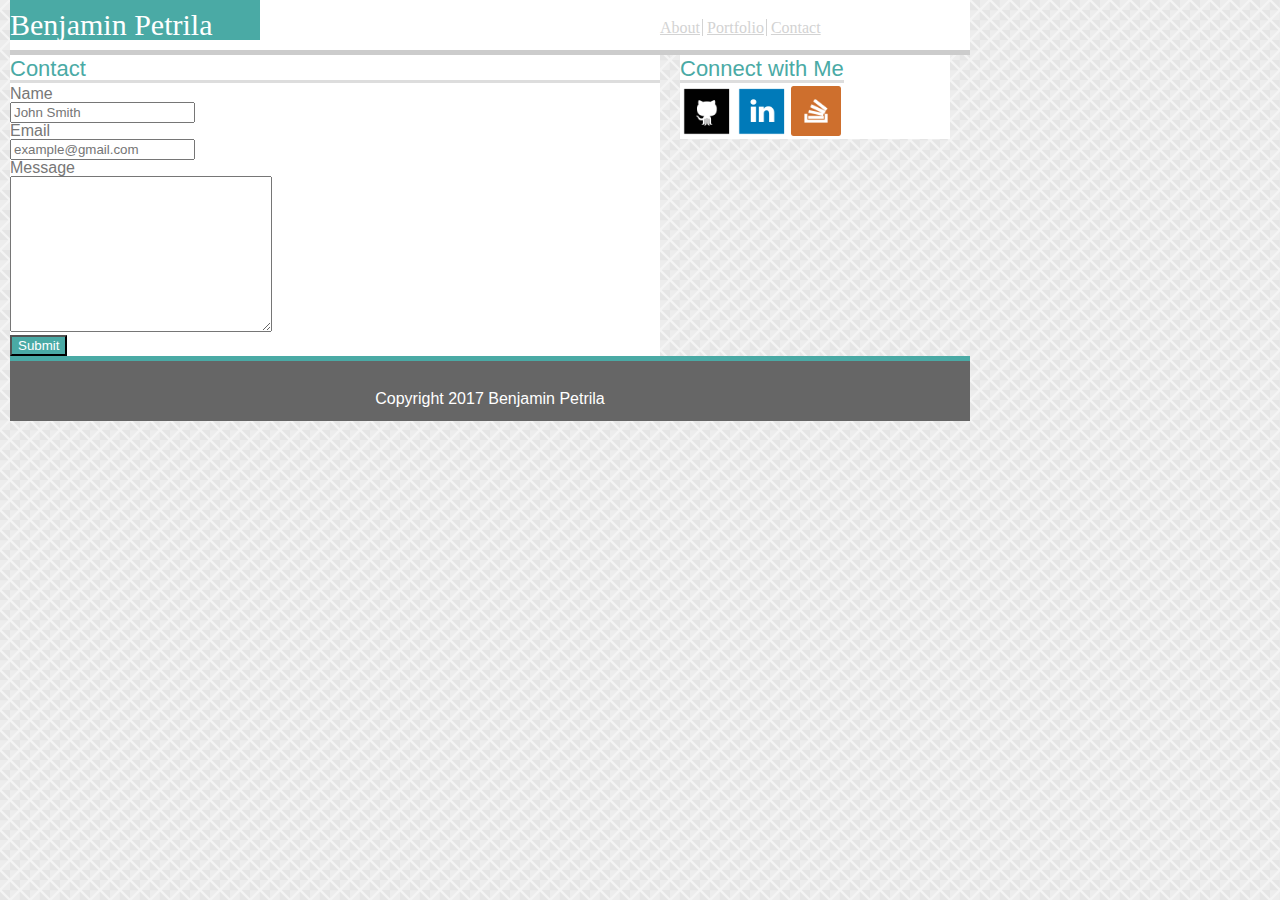
<file: contact.html>
<!DOCTYPE html>
<html lang="en-us">
  <head>
    <meta charset="UTF-8">
    <link rel="stylesheet" type="text/css" href="./assets/css/reset.css">
    <link rel="stylesheet" type="text/css" href="./assets/css/style.css">
    <title>Contact</title>
  </head>
  <body>
    <header>
      <div class="name">
      <h1>Benjamin Petrila</h1>
    </div>
    <div class="links">
      <a href="./index.html" class="about">About</a>
      <a href="./portfolio.html" class="about">Portfolio</a>
      <a href="./contact.html" class="about">Contact</a>
    </div>
    </header>
    <div class="container">
    <div class="container2">
    <div class="contact">
      <h2>Contact</h2>
      <form action="">
        Name <br />
        <input type="text" name="firstname" placeholder="John Smith"><br />
        Email <br />
        <input type="email" name="email" placeholder="example@gmail.com"><br />
        Message  <br />
        <textarea name="message" rows="10" cols="30">
        </textarea>
        <br />
        <input type="submit" value="Submit" class="button">
      </form>
    </div>
  </div>
  <div class="container3">
    <div class="Connect">
      <h2>Connect with Me</h2>
      <a href="https://github.com/gentlegiant303" target="_blank"><img src="./assets/images/Github.png" class="image"></a>
      <a href="https://www.linkedin.com/in/ben-petrila-84314488/" target="_blank"><img src="./assets/images/Linkedin.png" class="image"></a>
      <a href="https://stackoverflow.com/users/8853191/ben-petrila?tab=profile" target="_blank"><img src="./assets/images/Stack Overflow.png" class="image"></a>
    </div>
</div>
</div>
    <footer>
      <h4>Copyright 2017 Benjamin Petrila</h4>
    </footer>
  </body>
</html>
</file>
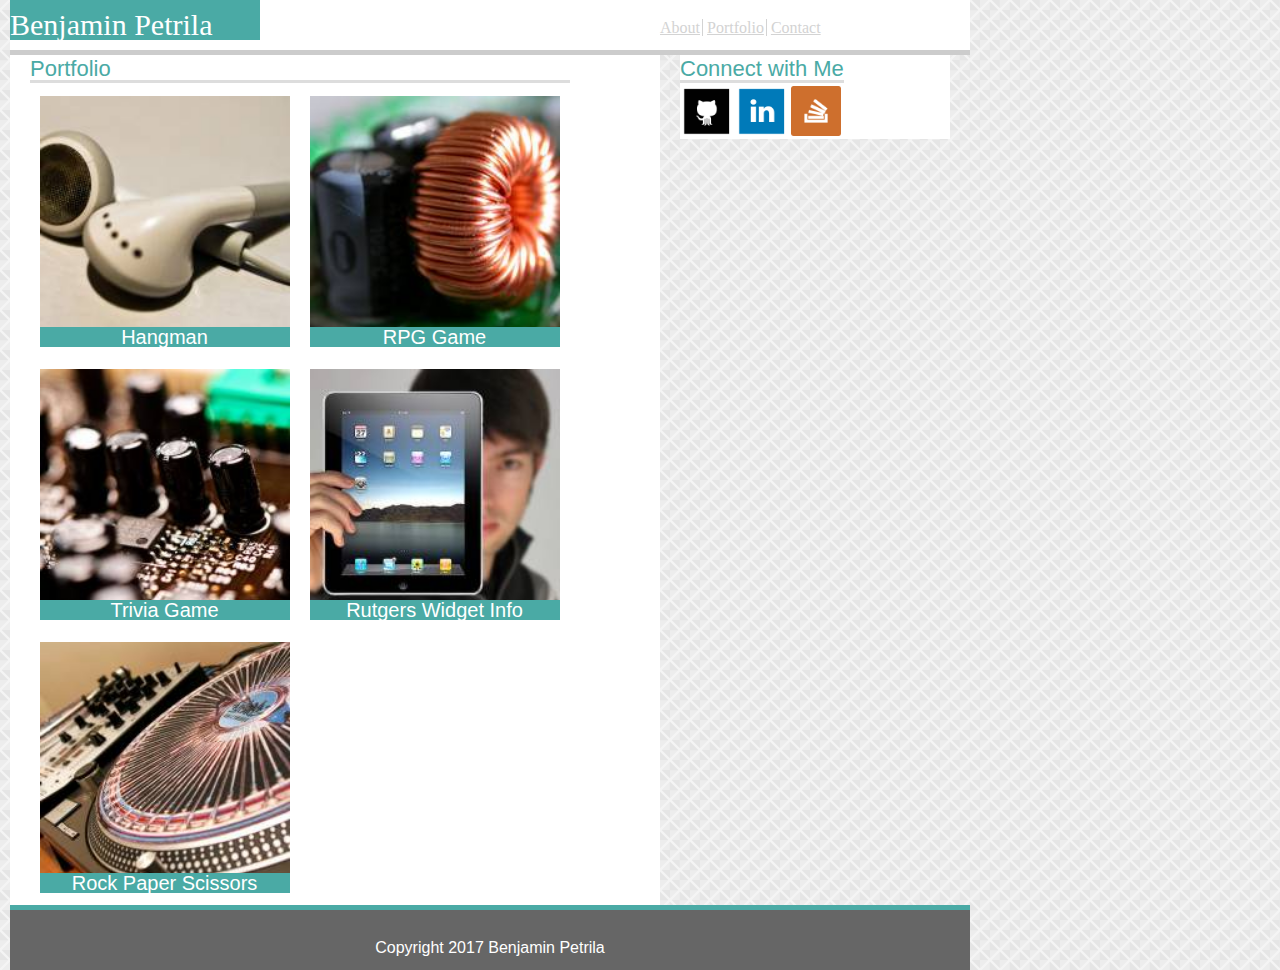
<file: portfolio.html>
<!DOCTYPE html>
<html lang="en-us">
  <head>
    <meta charset="UTF-8">
    <link rel="stylesheet" type="text/css" href="./assets/css/reset.css">
    <link rel="stylesheet" type="text/css" href="./assets/css/style.css">
    <title>Portfolio</title>
  </head>
  <body>
    <header>
      <div class="name">
      <h1>Benjamin Petrila</h1>
    </div>
    <div class="links">
      <a href="./index.html" class="about">About</a>
      <a href="./portfolio.html" class="about">Portfolio</a>
      <a href="./contact.html" class="about">Contact</a>
    </div>
    </header>
      <div class="container2">
    <div class="portfolio">
      <h2>Portfolio</h2>
      <div class="banner">
        <img src="./assets/images/technics-q-c.jpg" class="image2"/>
        <div class="center-text">Hangman</div>
      </div>
      <div class="banner">
        <img src="./assets/images/technics-q-c2.jpg" class="image2"/>
        <div class="center-text">RPG Game</div>
      </div>
      <br />
      <div class="banner">
        <img src="./assets/images/technics-q-c3.jpg" class="image2"/>
        <div class="center-text">Trivia Game</div>
      </div>
      <div class="banner">
        <img src="./assets/images/technics-q-c4.jpg" class="image2"/>
        <div class="center-text">Rutgers Widget Info</div>
      </div>
      <br />
      <div class="banner">
        <img src="./assets/images/technics-q-c5.jpg" class="image3"/>
        <div class="center-text">Rock Paper Scissors</div>
      </div>
    </div>
  </div>
  <div class="container">
    <div class="container3">
      <div class="Connect">
        <h2>Connect with Me</h2>
        <a href="https://github.com/gentlegiant303" target="_blank"><img src="./assets/images/Github.png" class="image"></a>
        <a href="https://www.linkedin.com/in/ben-petrila-84314488/" target="_blank"><img src="./assets/images/Linkedin.png" class="image"></a>
        <a href="https://stackoverflow.com/users/8853191/ben-petrila?tab=profile" target="_blank"><img src="./assets/images/Stack Overflow.png" class="image"></a>
      </div>
</div>
</div>
    <footer>
      <h4>Copyright 2017 Benjamin Petrila</h4>
    </footer>
  </body>
</html>
</file>
<file: assets/css/style.css>
body {
  color: #777777;
  font-family: 'Arial', 'Helvetica Neue', Helvetica, sans-serif;
  margin-left:10px;
  background-image: url("../images/stonehaven.png");
}

h1 {
  background-color: #4aaaa5;
  width: 250px;
  color: white;
  font-size: 30px;
  padding-top: 10px;
}

header {
  background: #ffffff;
  border-bottom-color: #cccccc;
  border-bottom-width: thick;
  border-bottom-style: solid;
  font-family: 'Georgia', Times, 'Times New Roman', serif;
  width: 960px;
  height: 50px;
}

footer {
    background-color: #666666;
    clear: both;
    position: block;
    text-align: center;
    height: 60px;
    width: 960px;
    border-top-color: #4aaaa5;
    border-top-style: solid;
    border-top-width: 5px;
}

p {
  position:inline;
  color: black;
  margin-bottom: 10px;
}

h2 {
  color:#4aaaa5;
  font-size: 22px;
  border-bottom-style:solid;
  border-bottom-color:#dddddd;
  border-bottom-width: 3px;
  margin-bottom: 3px;
  margin-top: 3px;
}

h4 {
  padding-top: 30px;
  color: white;
  font-size: 16px;
}

.name {
  float:left;
  margin-right: 200px;
}

.Picture {
  height: 200px;
  width: 200px;
  float: left;
  margin-right: 10px;
  margin-bottom: 10px;
}

.image {
  height: 50px;
  width: 50px;
}


.links {
  margin-top: 20px;
  margin-left: 200px;
  float:left;
}

.container {
  width: 960px;
  background: #ffffff;
}

.container3 {
    width: 270px;
    float: left;
    background-color:#ffffff;
    text-align:center;
}

.container2 {
  width: 650px;
  float: left;
  margin-right:20px;
  background: #ffffff;
}

.about{
  background-color: #ffffff;
  border-color: #dddddd;
  color: lightgray;
  border-right-color: lightgray;
  border-right-style:solid;
  border-right-width: 1px;
  padding-right: 2px;
  }

.about:last-of-type {
  border-right-color: none;
  border-right-style:none;
  border-right-width: none;
}

.Connect {
  float: left;
}

.portfolio {
  float: left;
  position:relative;
  padding-left: 20px;
}

.image2 {
  margin: 10px;
  position: relative;
  height: 250px;
  width: 250px;
}

.image3 {
  margin: 10px;
  position: relative;
  height: 250px;
  width: 250px;
}

.button {
  background-color: #4aaaa5;
  color: white;
}

.banner {
  position: relative;
  float: left;
}

.center-text {
  position: absolute;
  bottom: 12px;
  left: 9.5px;
  background-color: #4aaaa5;
  color: white;
  height: 20px;
  width: 250px;
  font-size: 20px;
  text-align:center;
}
</file>
